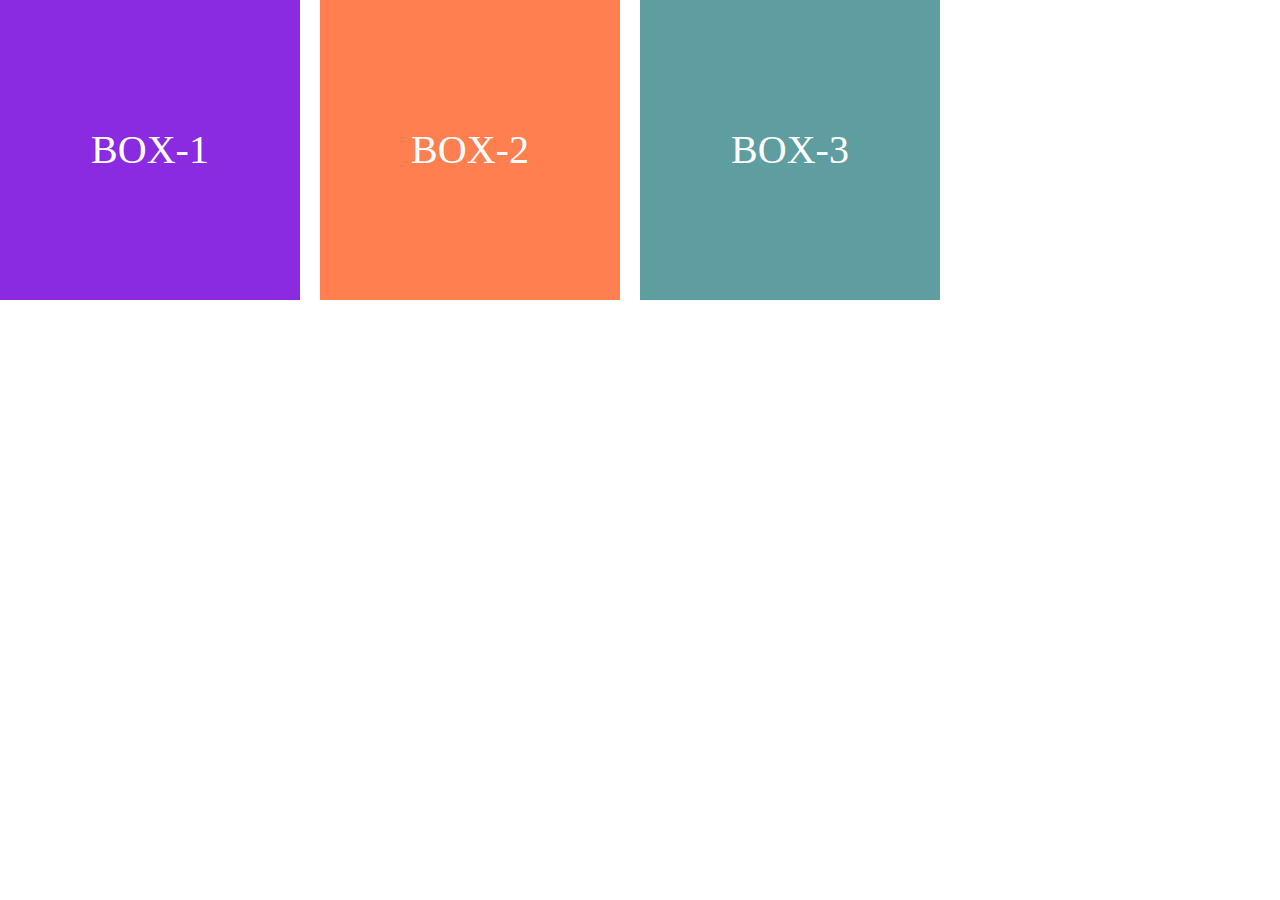
<file: basic-html&css/basic-css.html>
<!DOCTYPE html>
<html lang="en">
<head>
    <link rel="stylesheet" href="style.css">
    <meta charset="UTF-8">
    <meta http-equiv="X-UA-Compatible" content="IE=edge">
    <meta name="viewport" content="width=device-width, initial-scale=1.0">
    <title>Basic CSS</title>
    <style>
        /* h1{
            border-radius: 20px;
            border: 5px solid greenyellow;
            text-align: center;
            height: 400px;
            width: 600px;
            line-height: 400px;
            font-size: 70px;
            font-weight: 900;
            font-family: Verdana, Geneva, Tahoma, sans-serif;
        }
        .learn{
            color: blue;
            background-color: tomato;
            border-radius: 20px;
            text-align: center;
            height: 400px;
            width: 600px;
            line-height: 400px;
            font-size: 30px;
            font-weight: 900;
            font-family: Verdana, Geneva, Tahoma, sans-serif;
        }
        .box{
            border: 10px solid lightblue;
        }
        #learn-box{
            color: rgba(250, 192, 46, 0.999);
        }
        span{
            color: limegreen;
        } */
        *{
            margin: 0;
        }
        div{
            /* margin-right: 10px; */
           height: 300px; 
           width: 300px;
           font-size: 40px;
           color: white;
           line-height: 300px;
           text-align: center;
           /* margin: 20px; */
           /* margin: 10px 20px; */
           /* margin: 10px 20px 30px; */
           /* margin: 10px 20px 30px 40px; */
           /* margin-top: 10px;
           margin-left: 40px; */
           /* padding: 20px; */
           /* padding: 10px 20px; */
           /* padding: 10px 20px 30px; */
           /* padding: 10px 20px 30px 40px; */
           /* padding-top: 60px; */
        }
        #box-1{
            background-color: blueviolet;
        }
        #box-2{
            background-color: coral;
            margin: 0 20px;
        }
        #box-3{
            background-color: cadetblue;
        }
        section{
            display: flex;
        }
    </style>
</head>
<body>
    <!-- <h1 style="background-color:red;">Myself</h1>
    <h2 id="learn-box" class="learn box">Learn with <span>Tapu</span></h2>
    <h2 class="learn box">Learn with Tapu</h2> -->
    <section>
        <div id="box-1">BOX-1</div>
        <div id="box-2">BOX-2</div>
        <div id="box-3">BOX-3</div>
    </section>
</body>
</html>
</file>
<file: basic-html&css/style.css>
/* h1{
    color: blue;
} */
</file>
